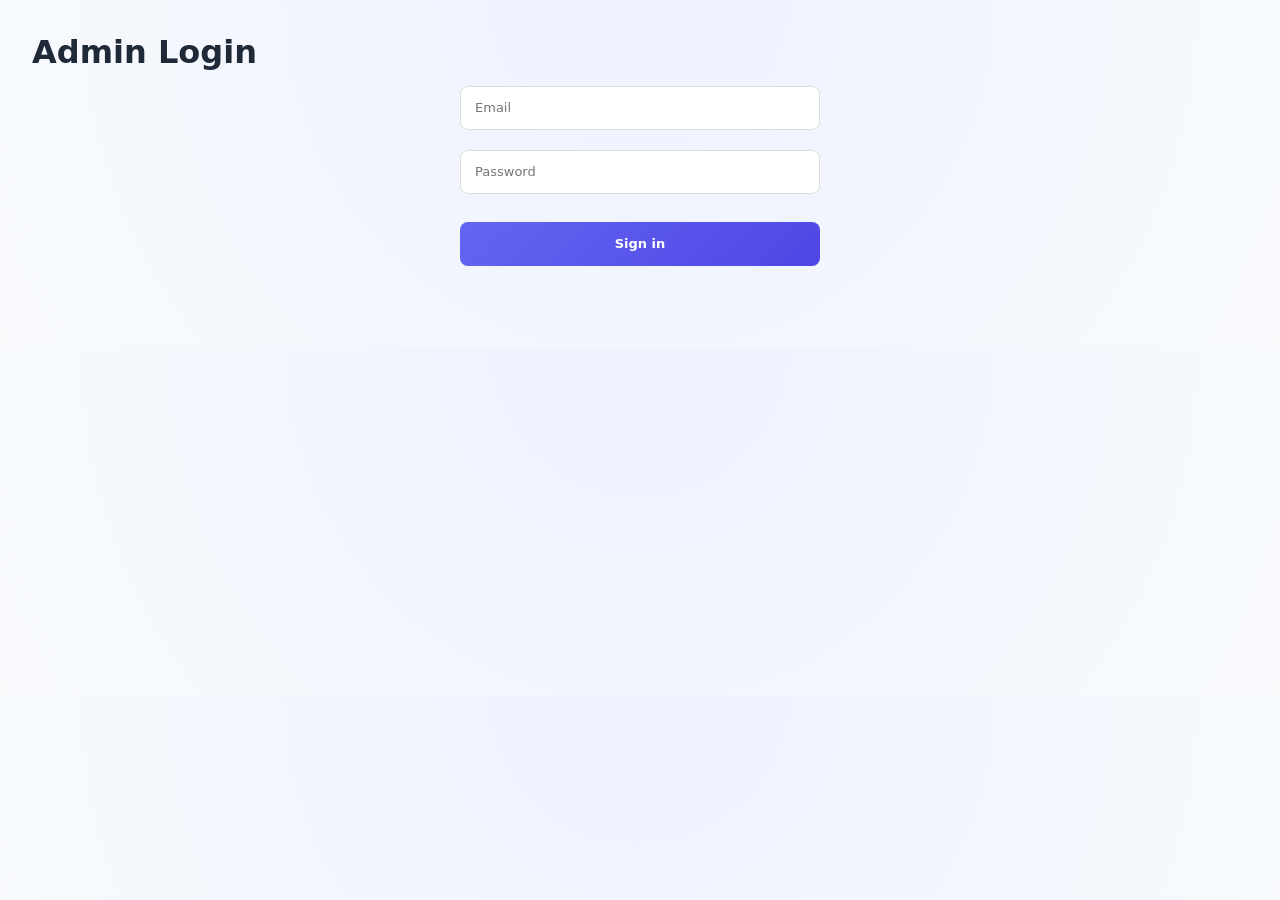
<file: index.html>
<!DOCTYPE html>
<html lang="en">

<head>
    <meta charset="UTF-8" />
    <meta name="viewport" content="width=device-width, initial-scale=1.0" />
    <title>Admin Dashboard - Orders</title>
    <link rel="stylesheet" href="admin.css" />
</head>

<body>

    <div style="display:flex; justify-content:space-between; align-items:center;">
        <h1>📋 Order Management Dashboard</h1>
        <button id="logoutBtn" style="padding:4px 10px;">Logout</button>
    </div>
    <div style="margin-bottom: 20px;">
        <button id="manageProductsBtn">🏷️ Manage Cosmetic Products</button>
    </div>

    <div class="export">
        <button id="exportBtn">⬇ Export to Excel</button>
        <div class="toggle-bar">
            <input type="checkbox" id="whatsappToggle" checked>
            Send WhatsApp message before changing status.
        </div>



        <!-- ================= PENDING ================= -->
        <section>
            <h2>🟡 Pending Orders</h2>
            <table>
                <thead>
                    <tr>
                        <th>Name</th>
                        <th>Item</th>
                        <th>Order Note</th>
                        <th>Date</th>
                        <th>Phone</th>
                        <th>Actions</th>
                    </tr>
                </thead>
                <tbody id="pendingList"></tbody>
            </table>
        </section>

        <!-- ================= ACCEPTED ================= -->
        <section>
            <h2>🟢 Accepted Orders</h2>
            <table>
                <thead>
                    <tr>
                        <th>Name</th>
                        <th>Item</th>
                        <th>Order Note</th>
                        <th>Date</th>
                        <th>Phone</th>
                    </tr>
                </thead>
                <tbody id="acceptedList"></tbody>
            </table>
        </section>

        <!-- ================= REJECTED ================= -->
        <section>
            <h2>🔴 Rejected Orders</h2>
            <table>
                <thead>
                    <tr>
                        <th>Name</th>
                        <th>Item</th>
                        <th>Order Note</th>
                        <th>Date</th>
                        <th>Phone</th>
                    </tr>
                </thead>
                <tbody id="rejectedList"></tbody>
            </table>
        </section>

        <script src="auth-guard.js"></script>
        <script src="admin.js"></script>
</body>
        <script>
            // Handle Manage Products button click
            document.addEventListener('DOMContentLoaded', () => {
                const manageProductsBtn = document.getElementById('manageProductsBtn');
                if (manageProductsBtn) {
                    manageProductsBtn.addEventListener('click', () => {
                        location.href = 'products.html';
                    });
                }
            });
        </script>

</html>
</file>
<file: admin.css>
/* ================================
   ROOT & BODY - MOBILE FIRST
================================ */
* {
    box-sizing: border-box;
}

body {
    font-family: "Inter", "Segoe UI", system-ui, sans-serif;
    background: radial-gradient(circle at top, #eef2ff, #f8fafc);
    margin: 0;
    padding: 14px;
    color: #0f172a;
}

@media (min-width: 640px) {
    body {
        padding: 18px;
    }
}

@media (min-width: 1024px) {
    body {
        padding: 32px;
    }
}

/* ================================
   PAGE CONTAINER
================================ */
body>* {
    max-width: 1200px;
    margin-left: auto;
    margin-right: auto;
}

/* ================================
   HEADER - MOBILE FIRST
================================ */
h1 {
    display: flex;
    align-items: center;
    gap: 8px;
    font-size: 18px;
    font-weight: 800;
    margin: 0 0 8px 0;
    flex-wrap: wrap;
    color: #1f2937;
    line-height: 1.3;
}

@media (min-width: 640px) {
    h1 {
        font-size: 24px;
        gap: 10px;
        margin-bottom: 10px;
    }
}

@media (min-width: 1024px) {
    h1 {
        font-size: 32px;
        gap: 12px;
        margin-bottom: 12px;
    }
}

/* Logout button */
#logoutBtn {
    background: linear-gradient(135deg, #ef4444, #dc2626);
    color: #fff;
    padding: 9px 13px;
    border-radius: 999px;
    font-size: 12px;
    font-weight: 600;
    border: none;
    cursor: pointer;
    transition: all 0.25s ease;
    min-height: 38px;
    white-space: nowrap;
}

@media (min-width: 640px) {
    #logoutBtn {
        padding: 8px 14px;
        font-size: 12px;
        min-height: 38px;
    }
}

@media (min-width: 1024px) {
    #logoutBtn {
        padding: 8px 16px;
        font-size: 13px;
    }
}

#logoutBtn:hover {
    transform: translateY(-2px);
}

#logoutBtn:active {
    transform: scale(0.95);
}

/* Header wrapper */
div[style*="display:flex"][style*="justify-content:space-between"] {
    display: flex;
    flex-wrap: wrap;
    gap: 8px;
    align-items: center;
    margin-bottom: 8px;
}

@media (min-width: 640px) {
    div[style*="display:flex"][style*="justify-content:space-between"] {
        gap: 10px;
        margin-bottom: 10px;
    }
}

@media (min-width: 1024px) {
    div[style*="display:flex"][style*="justify-content:space-between"] {
        gap: 12px;
    }
}

@media (max-width: 640px) {
    div[style*="display:flex"][style*="justify-content:space-between"] h1 {
        flex: 1;
        min-width: 0;
    }

    div[style*="display:flex"][style*="justify-content:space-between"] #logoutBtn {
        flex-shrink: 0;
    }
}

/* Navigation links */
p {
    margin: 8px 0 12px;
    font-size: 13px;
    line-height: 1.6;
}

@media (min-width: 640px) {
    p {
        margin-bottom: 14px;
        font-size: 13px;
    }
}

@media (min-width: 1024px) {
    p {
        font-size: 14px;
        margin-bottom: 16px;
    }
}

p a {
    color: #4f46e5;
    text-decoration: none;
    font-weight: 600;
    transition: color 0.2s;
}

p a:hover {
    color: #6366f1;
    text-decoration: underline;
}

/* ================================
   EXPORT & TOGGLE - MOBILE FIRST
================================ */
.export {
    margin: 10px 0 14px;
}

@media (min-width: 640px) {
    .export {
        margin: 14px 0 18px;
    }
}

@media (min-width: 1024px) {
    .export {
        margin: 16px 0 28px;
    }
}

.export button {
    background: linear-gradient(135deg, #6366f1, #4f46e5);
    color: #fff;
    padding: 12px 16px;
    border-radius: 999px;
    font-size: 13px;
    font-weight: 600;
    box-shadow: 0 4px 15px rgba(79, 70, 229, 0.3);
    width: 100%;
    min-height: 42px;
    border: none;
    cursor: pointer;
    transition: all 0.25s ease;
}

@media (min-width: 640px) {
    .export button {
        width: auto;
        min-height: auto;
        padding: 10px 18px;
        font-size: 13px;
    }
}

@media (min-width: 1024px) {
    .export button {
        padding: 10px 20px;
        font-size: 14px;
    }
}

.export button:hover {
    transform: translateY(-2px);
}

.export button:active {
    transform: scale(0.95);
}

/* Toggle bar */
.toggle-bar {
    display: flex;
    align-items: center;
    gap: 10px;
    background: #ffffff;
    padding: 12px 12px;
    border-radius: 10px;
    box-shadow: 0 2px 8px rgba(0, 0, 0, 0.08);
    margin-bottom: 12px;
    font-weight: 600;
    font-size: 12px;
    flex-wrap: wrap;
    border: 1px solid #e5e7eb;
}

@media (min-width: 640px) {
    .toggle-bar {
        padding: 13px 15px;
        margin-bottom: 15px;
        font-size: 13px;
        gap: 11px;
    }
}

@media (min-width: 1024px) {
    .toggle-bar {
        padding: 14px 18px;
        margin-bottom: 30px;
        font-size: 14px;
        gap: 12px;
        box-shadow: 0 8px 30px rgba(0, 0, 0, 0.06);
    }
}

/* ================================
   SECTION CARD - MOBILE FIRST
================================ */
section {
    background: #ffffff;
    padding: 12px;

    /* Manage Products Button */
    #manageProductsBtn {
        background: linear-gradient(135deg, #10b981, #059669);
        color: #fff;
        padding: 12px 16px;
        border-radius: 999px;
        font-size: 13px;
        font-weight: 600;
        box-shadow: 0 4px 15px rgba(16, 185, 129, 0.3);
        width: 100%;
        min-height: 42px;
        border: none;
        cursor: pointer;
        transition: all 0.25s ease;
    }

    @media (min-width: 640px) {
        #manageProductsBtn {
            width: auto;
            padding: 10px 18px;
            font-size: 13px;
        }
    }

    @media (min-width: 1024px) {
        #manageProductsBtn {
            padding: 10px 20px;
            font-size: 14px;
        }
    }

    #manageProductsBtn:hover {
        transform: translateY(-2px);
        box-shadow: 0 6px 20px rgba(16, 185, 129, 0.4);
    }

    #manageProductsBtn:active {
        transform: scale(0.95);
    }
    border-radius: 10px;
    box-shadow: 0 2px 6px rgba(15, 23, 42, 0.08);
    margin-bottom: 12px;
    overflow-x: auto;
}

@media (min-width: 640px) {
    section {
        padding: 16px;
        border-radius: 12px;
        margin-bottom: 16px;
        box-shadow: 0 4px 12px rgba(15, 23, 42, 0.06);
    }
}

@media (min-width: 1024px) {
    section {
        padding: 22px 22px 26px;
        border-radius: 18px;
        margin-bottom: 36px;
        box-shadow: 0 14px 40px rgba(15, 23, 42, 0.08);
    }
}

section h2 {
    display: flex;
    align-items: center;
    gap: 8px;
    font-size: 15px;
    font-weight: 700;
    margin: 0 0 12px 0;
    color: #1f2937;
    line-height: 1.4;
}

@media (min-width: 640px) {
    section h2 {
        font-size: 17px;
        gap: 10px;
        margin-bottom: 14px;
    }
}

@media (min-width: 1024px) {
    section h2 {
        font-size: 20px;
        gap: 10px;
        margin-bottom: 18px;
    }
}

/* ================================
   TABLE - MOBILE FIRST (CARD LAYOUT)
================================ */
table {
    width: 100%;
    border-collapse: collapse;
}

/* Mobile: Card-based layout */
@media (max-width: 640px) {
    table {
        display: block;
        border: 0;
    }

    thead {
        display: none;
    }

    tbody {
        display: block;
        margin: 0;
        padding: 0;
    }

    tr {
        display: block;
        border: 1px solid #e5e7eb;
        border-radius: 10px;
        margin-bottom: 10px;
        background: #fff;
        box-shadow: 0 2px 6px rgba(0, 0, 0, 0.08);
        padding: 12px;
    }

    td {
        display: grid;
        grid-template-columns: 75px 1fr;
        gap: 8px;
        text-align: left;
        padding: 6px 0;
        border: none;
        align-items: start;
        border-bottom: 1px solid #f1f5f9;
        font-size: 12px;
        line-height: 1.5;
    }

    td:last-child {
        border-bottom: none;
    }

    td::before {
        content: attr(data-label);
        font-weight: 700;
        color: #4f46e5;
        font-size: 10px;
        text-transform: uppercase;
        letter-spacing: 0.06em;
    }

    tr:hover td {
        background: transparent;
    }
}

/* Tablet: Card layout but slightly larger */
@media (min-width: 641px) and (max-width: 1023px) {
    table {
        display: block;
        border: 0;
    }

    thead {
        display: none;
    }

    tbody {
        display: block;
    }

    tr {
        display: block;
        border: 1px solid #e5e7eb;
        border-radius: 10px;
        margin-bottom: 10px;
        background: #fff;
        box-shadow: 0 2px 6px rgba(0, 0, 0, 0.05);
        padding: 12px;
    }

    td {
        display: grid;
        grid-template-columns: 90px 1fr;
        gap: 8px;
        text-align: left;
        padding: 6px 0;
        border: none;
        align-items: start;
        border-bottom: 1px solid #f1f5f9;
        font-size: 12px;
    }

    td:last-child {
        border-bottom: none;
    }

    td::before {
        content: attr(data-label);
        font-weight: 700;
        color: #475569;
        font-size: 10px;
        text-transform: uppercase;
        letter-spacing: 0.05em;
    }

    tr:hover td {
        background: transparent;
    }
}

/* Desktop: Traditional table */
@media (min-width: 1024px) {
    table {
        width: 100%;
        border-collapse: collapse;
        display: table;
    }

    thead {
        display: table-header-group;
    }

    tbody {
        display: table-row-group;
    }

    tr {
        display: table-row;
    }

    th {
        background: #f1f5f9;
        padding: 14px 16px;
        font-size: 13px;
        text-transform: uppercase;
        letter-spacing: 0.05em;
        color: #475569;
        text-align: left;
        font-weight: 700;
        white-space: nowrap;
    }

    td {
        padding: 14px 16px;
        font-size: 14px;
        border-top: 1px solid #e5e7eb;
        border-bottom: none;
    }

    tr:hover td {
        background: #f8fafc;
    }
}

/* ================================
   ACTION BUTTONS - MOBILE FIRST
================================ */
button {
    font-family: inherit;
    border: none;
    cursor: pointer;
    transition: all 0.25s ease;
}

button.accept,
button.reject {
    font-size: 12px;
    padding: 9px 12px;
    border-radius: 999px;
    min-height: 38px;
    font-weight: 600;
}

@media (min-width: 640px) {

    button.accept,
    button.reject {
        font-size: 12px;
        padding: 8px 14px;
        min-height: 38px;
    }
}

@media (min-width: 1024px) {

    button.accept,
    button.reject {
        font-size: 13px;
        padding: 8px 18px;
        min-height: auto;
    }
}

/* Accept button */
button.accept {
    background: linear-gradient(135deg, #22c55e, #16a34a);
    color: #ffffff;
    box-shadow: 0 4px 12px rgba(34, 197, 94, 0.3);
    margin-right: 4px;
    margin-bottom: 4px;
}

@media (min-width: 1024px) {
    button.accept {
        margin-bottom: 0;
    }
}

button.accept:hover {
    transform: translateY(-2px) scale(1.05);
}

button.accept:active {
    transform: scale(0.95);
}

/* Reject button */
button.reject {
    background: linear-gradient(135deg, #ef4444, #dc2626);
    color: #ffffff;
    box-shadow: 0 4px 12px rgba(239, 68, 68, 0.3);
}

button.reject:hover {
    transform: translateY(-2px) scale(1.05);
}

button.reject:active {
    transform: scale(0.95);
}

/* Mobile: Full width stacked buttons */
@media (max-width: 640px) {

    button.accept,
    button.reject {
        display: block;
        width: 100%;
        margin: 4px 0;
    }
}

/* ================================
   PRODUCT FORM - MOBILE FIRST
================================ */
#productForm {
    margin-bottom: 12px;
}

@media (min-width: 640px) {
    #productForm {
        margin-bottom: 14px;
    }
}

@media (min-width: 1024px) {
    #productForm {
        margin-bottom: 24px;
    }
}

#productForm div {
    display: grid;
    grid-template-columns: 1fr;
    gap: 10px;
}

@media (min-width: 640px) {
    #productForm div {
        display: flex;
        flex-wrap: wrap;
        gap: 10px;
        max-width: 100%;
        align-items: center;
    }
}

@media (min-width: 1024px) {
    #productForm div {
        gap: 12px;
        max-width: 800px;
    }
}

#productForm input,
#productForm select,
#productForm button {
    font-family: inherit;
    padding: 12px 12px;
    border: 1px solid #ddd;
    border-radius: 8px;
    font-size: 13px;
    min-height: 42px;
    width: 100%;
}

@media (min-width: 640px) {

    #productForm input,
    #productForm select,
    #productForm button {
        padding: 10px 13px;
        font-size: 13px;
        min-height: 40px;
        width: auto;
    }
}

@media (min-width: 1024px) {

    #productForm input,
    #productForm select,
    #productForm button {
        padding: 10px 14px;
        font-size: 14px;
        min-height: auto;
    }
}

#productForm input {
    flex: 1 1 auto;
    min-width: 80px;
}

#productForm select {
    flex: 1 1 auto;
    min-width: 180px;
    background: #ffffff;
}

#productForm button {
    background: linear-gradient(135deg, #6366f1, #4f46e5);
    color: #fff;
    border: none;
    cursor: pointer;
    font-weight: 600;
}

#productForm button:hover {
    background: linear-gradient(135deg, #4f46e5, #6366f1);
    transform: translateY(-2px);
}

#productForm button:active {
    transform: scale(0.95);
}

/* Image picker choice buttons */
#productForm .image-picker-actions {
    width: 100%;
    display: grid;
    grid-template-columns: 1fr;
    gap: 8px;
}

#captureImageBtn,
#uploadImageBtn {
    width: 100%;
    border: none;
    color: #ffffff;
    font-weight: 700;
    letter-spacing: 0.01em;
}

#captureImageBtn {
    background: linear-gradient(135deg, #0ea5e9, #0284c7);
    box-shadow: 0 4px 12px rgba(2, 132, 199, 0.25);
}

#uploadImageBtn {
    background: linear-gradient(135deg, #16a34a, #15803d);
    box-shadow: 0 4px 12px rgba(21, 128, 61, 0.25);
}

#captureImageBtn:hover,
#uploadImageBtn:hover {
    transform: translateY(-2px);
}

@media (min-width: 640px) {
    #productForm .image-picker-actions {
        width: auto;
        display: flex;
        flex-wrap: wrap;
        align-items: center;
    }

    #captureImageBtn,
    #uploadImageBtn {
        width: auto;
        min-width: 160px;
    }
}

#productForm label {
    display: flex;
    align-items: center;
    gap: 8px;
    font-size: 13px;
    width: 100%;
    cursor: pointer;
    font-weight: 500;
}

@media (min-width: 640px) {
    #productForm label {
        width: auto;
        font-size: 13px;
    }
}

@media (min-width: 1024px) {
    #productForm label {
        font-size: 14px;
    }
}

#prodPreview {
    max-width: 80px;
    max-height: 80px;
    object-fit: cover;
    border-radius: 6px;
    display: none;
}

@media (min-width: 640px) {
    #prodPreview {
        max-width: 100px;
        max-height: 100px;
    }
}

/* ================================
   PRODUCT TABLE - MOBILE FIRST
================================ */
#publishedTable,
#unpublishedTable {
    width: 100%;
}

.product-toolbar {
    display: grid;
    grid-template-columns: 1fr;
    gap: 8px;
    margin-bottom: 10px;
}

.product-toolbar input,
.product-toolbar select {
    width: 100%;
    font-family: inherit;
    font-size: 13px;
    padding: 10px 12px;
    min-height: 40px;
    border: 1px solid #d1d5db;
    border-radius: 8px;
    background: #ffffff;
}

@media (min-width: 640px) {
    .product-toolbar {
        grid-template-columns: 1.5fr 1fr;
        gap: 10px;
        align-items: center;
    }

    .product-toolbar input,
    .product-toolbar select {
        font-size: 14px;
    }
}

/* Mobile card view */
/* ================================
   MOBILE GRID UI (replace card list)
   Put this AFTER your current table styles
================================ */

/* Mobile: show items in a 2-column grid (auto becomes 1 on very small screens) */
@media (max-width: 640px) {

    /* Keep table semantics but make body a grid */
    table {
        display: block;
        border: 0;
    }

    thead {
        display: none;
    }

    tbody {
        display: grid;
        grid-template-columns: repeat(2, minmax(0, 1fr));
        gap: 12px;
        margin: 0;
        padding: 0;
    }

    /* Very small phones: 1 column */
    @media (max-width: 420px) {
        tbody {
            grid-template-columns: 1fr;
        }
    }

    /* Each row becomes a grid card */
    tr {
        display: block;
        border: 1px solid #e5e7eb;
        border-radius: 12px;
        background: #fff;
        box-shadow: 0 2px 8px rgba(0, 0, 0, 0.08);
        padding: 12px;
        margin: 0;
        /* important: grid handles spacing */
        overflow: hidden;
    }

    /* Inside card: stack fields neatly */
    td {
        display: flex;
        flex-direction: column;
        gap: 4px;
        padding: 8px 0;
        border: none;
        border-bottom: 1px solid #f1f5f9;
        font-size: 12px;
        line-height: 1.5;
    }

    td:last-child {
        border-bottom: none;
        padding-bottom: 0;
    }

    /* label on top, value below */
    td::before {
        content: attr(data-label);
        font-weight: 800;
        color: #4f46e5;
        font-size: 10px;
        text-transform: uppercase;
        letter-spacing: 0.06em;
    }

    /* Buttons in a nice row on mobile grid cards */
    td:has(button.accept),
    td:has(button.reject) {
        display: flex;
        flex-direction: row;
        gap: 8px;
        border-bottom: none;
        padding-top: 10px;
    }

    button.accept,
    button.reject {
        width: 50%;
        margin: 0;
    }
}

/* Tablet card view */
@media (min-width: 641px) and (max-width: 1023px) {

    #publishedTable td:first-child,
    #unpublishedTable td:first-child {
        font-weight: 700;
        color: #1f2937;
        font-size: 13px;
    }

    #publishedTable img,
    #unpublishedTable img {
        max-width: 110px;
        max-height: 110px;
        margin-top: 8px;
        border-radius: 6px;
    }

    #publishedTable button,
    #unpublishedTable button {
        margin: 5px 0 !important;
        padding: 9px 13px !important;
        font-size: 12px !important;
        min-height: 37px !important;
    }
}

/* Desktop table */
@media (min-width: 1024px) {

    #publishedTable tbody tr:hover td,
    #unpublishedTable tbody tr:hover td {
        background: #f8fafc;
    }
}

#publishedTable a,
#unpublishedTable a {
    color: #4f46e5;
    text-decoration: none;
    font-weight: 500;
}

#publishedTable a:hover,
#unpublishedTable a:hover {
    text-decoration: underline;
}

/* ================================
   WHATSAPP TOGGLE - MOBILE FIRST
================================ */
#whatsappToggle {
    appearance: none;
    width: 44px;
    height: 24px;
    background: #cbd5f5;
    border-radius: 999px;
    position: relative;
    cursor: pointer;
    transition: background 0.3s ease;
    flex-shrink: 0;
}

@media (min-width: 640px) {
    #whatsappToggle {
        width: 48px;
        height: 26px;
    }
}

@media (min-width: 1024px) {
    #whatsappToggle {
        width: 52px;
        height: 28px;
    }
}

#whatsappToggle::before {
    content: "";
    position: absolute;
    width: 18px;
    height: 18px;
    top: 3px;
    left: 3px;
    background: #ffffff;
    border-radius: 50%;
    transition: transform 0.3s ease;
}

@media (min-width: 640px) {
    #whatsappToggle::before {
        width: 20px;
        height: 20px;
    }
}

@media (min-width: 1024px) {
    #whatsappToggle::before {
        width: 22px;
        height: 22px;
    }
}

#whatsappToggle:checked {
    background: linear-gradient(135deg, #22c55e, #16a34a);
}

#whatsappToggle:checked::before {
    transform: translateX(20px);
}

@media (min-width: 640px) {
    #whatsappToggle:checked::before {
        transform: translateX(22px);
    }
}

@media (min-width: 1024px) {
    #whatsappToggle:checked::before {
        transform: translateX(24px);
    }
}

/* ================================
   LOGIN PAGE - MOBILE FIRST
================================ */
#loginForm {
    max-width: 100%;
    width: 100%;
}

@media (min-width: 640px) {
    #loginForm {
        max-width: 380px;
    }
}

#loginForm input,
#loginForm button {
    font-size: 13px;
    padding: 13px 13px;
    border: 1px solid #ddd;
    border-radius: 8px;
    font-family: inherit;
    min-height: 46px;
    width: 100%;
    box-sizing: border-box;
    margin-bottom: 12px;
}

@media (min-width: 640px) {

    #loginForm input,
    #loginForm button {
        padding: 12px 14px;
        font-size: 13px;
        min-height: 44px;
        margin-bottom: 12px;
    }
}

#loginForm input:focus {
    outline: none;
    border-color: #6366f1;
    box-shadow: 0 0 0 3px rgba(99, 102, 241, 0.1);
}

#loginForm button {
    background: linear-gradient(135deg, #6366f1, #4f46e5);
    color: #fff;
    border: none;
    font-weight: 600;
    cursor: pointer;
    margin-top: 6px;
}

@media (min-width: 640px) {
    #loginForm button {
        margin-top: 8px;
    }
}

#loginForm button:hover {
    background: linear-gradient(135deg, #4f46e5, #6366f1);
    transform: translateY(-2px);
}

#loginForm button:active {
    transform: scale(0.98);
}

#msg {
    font-size: 13px;
    line-height: 1.5;
    min-height: 22px;
    margin-bottom: 8px;
}

#loginForm h1 {
    text-align: center;
    margin-bottom: 24px;
    font-size: 22px;
    font-weight: 800;
    color: #1f2937;
}

@media (min-width: 640px) {
    #loginForm h1 {
        font-size: 26px;
    }
}

/* ================================
   EMPTY STATE
================================ */
td[colspan] {
    text-align: center;
    color: #64748b;
    font-style: italic;
    padding: 16px;
}

@media (max-width: 640px) {
    td[colspan] {
        padding: 12px;
    }
}
</file>
